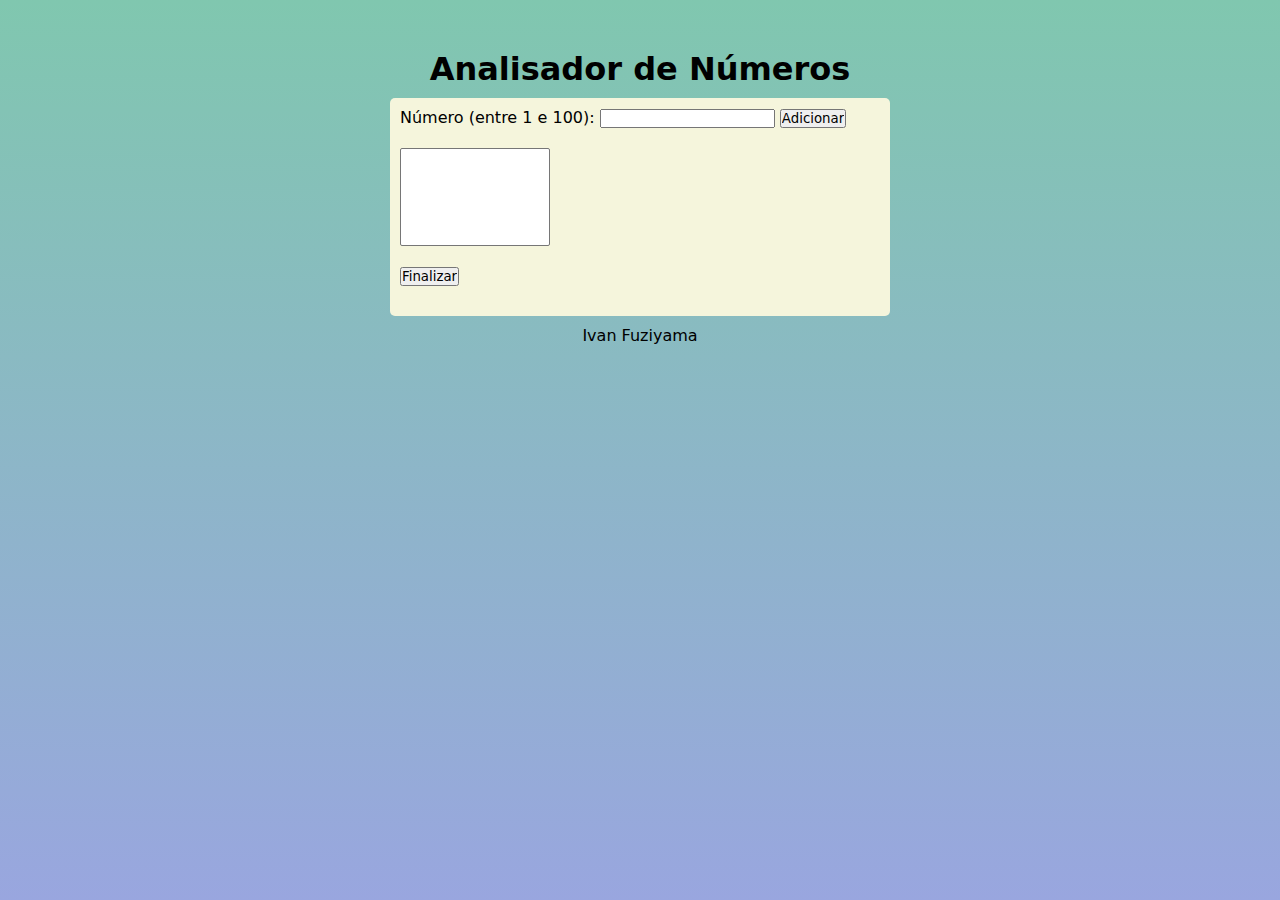
<file: cursoemvideo/ex-analisador/index.html>
<!DOCTYPE html>
<html lang="pt-br">
<head>
    <meta charset="UTF-8">
    <meta name="viewport" content="width=device-width, initial-scale=1.0">
    <link rel="stylesheet" href="style.css">
    <title>Analisador de Números</title>
</head>
<body>
    <header id="cabecalho">
        <h1>Analisador de Números</h1>
    </header>
    <main id="principio">
        <section id="box">
            <p>
                <label for="numero">Número &#40;entre 1 e 100&#41;: </label>
                <input type="number" name="numero" id="numero">
                <input type="button" value="Adicionar" onclick="Adicionar()">
            </p>
            <p>
                <select name="tab" id="tab" size="6">

                </select>
            </p>
            <p>
                <input type="button" value="Finalizar" onclick="Finalizar()">
            </p>
            <div id="res">
                
            </div>
        </section>
    </main>
    <footer id="rodape">
        <p>Ivan Fuziyama</p>
    </footer>
    <script src="script.js"></script>
</body>
</html>
</file>
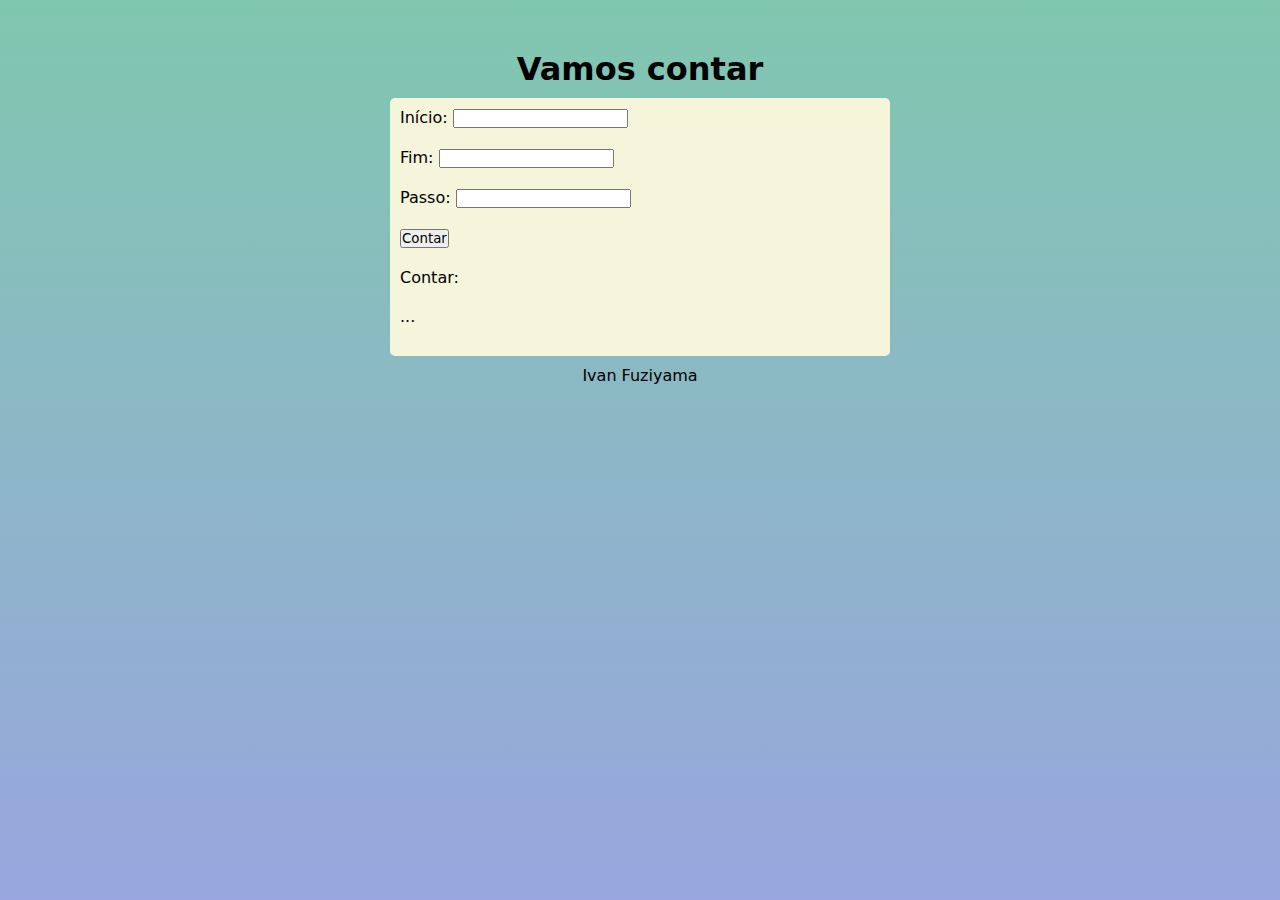
<file: cursoemvideo/ex-conta/index.html>
<!DOCTYPE html>
<html lang="pt-br">
<head>
    <meta charset="UTF-8">
    <meta name="viewport" content="width=device-width, initial-scale=1.0">
    <link rel="stylesheet" href="style.css">
    <title>Conta</title>
</head>
<body>
    <header id="cabecalho">
        <h1>Vamos contar</h1>
    </header>
    <main id="principio">
        <section id="box">
            <p>
                <label for="inicio">Início: </label>
                <input type="number" name="inicio" id="inicio" required>
            </p>
            <p>
                <label for="fim">Fim: </label>
                <input type="number" name="fim" id="fim" required>
            </p>
            <p>
                <label for="passo">Passo: </label>
                <input type="number" name="passo" id="passo" required>
            </p>
            <p>
                <input type="button" value="Contar" onclick="Contar()">
            </p> 
                <p>Contar:
                    <div id="res">...</div>
                </p>
        </section>
    </main>
    <footer id="rodape">
        <p>Ivan Fuziyama</p>
    </footer>
    <script src="script.js"></script>
</body>
</html>
</file>
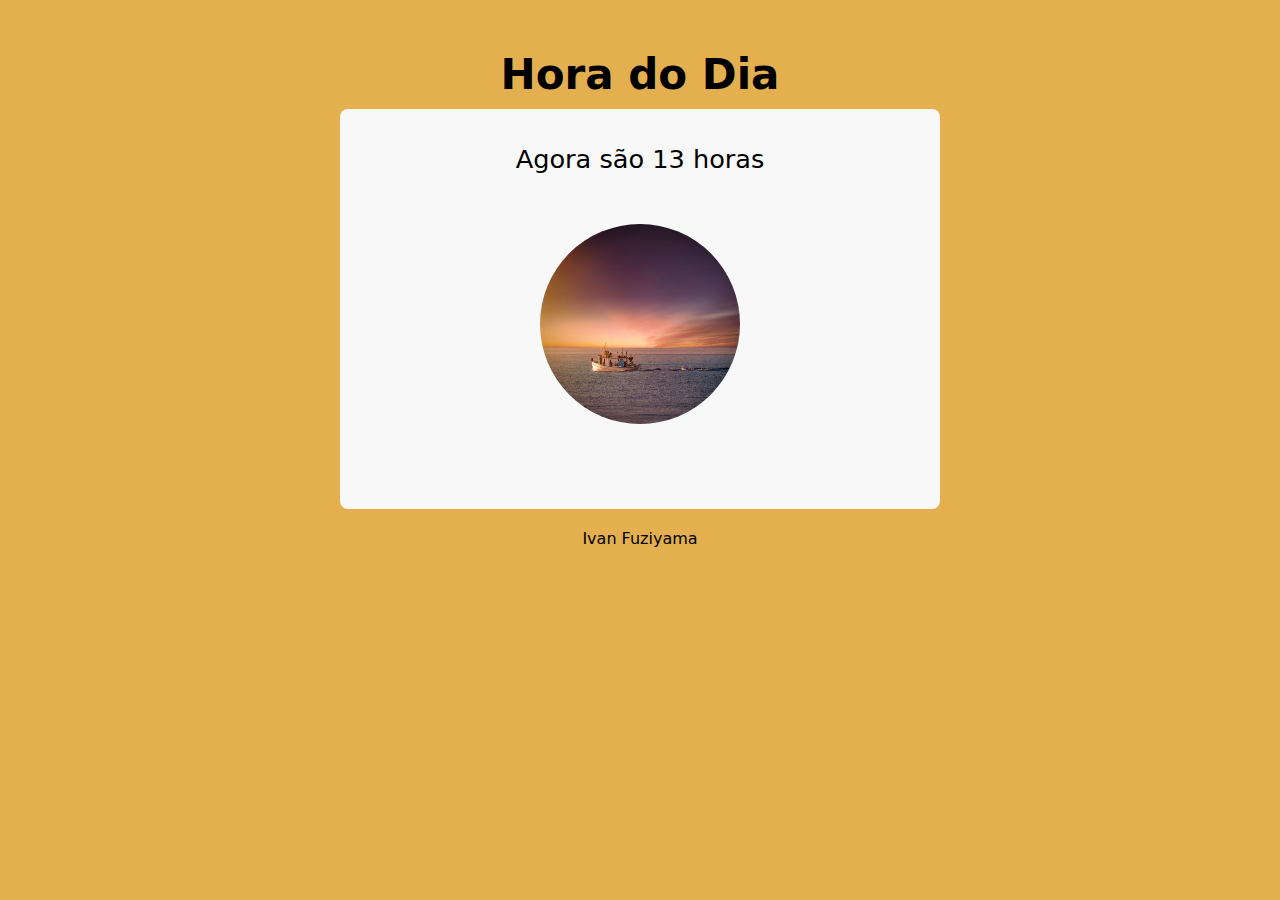
<file: cursoemvideo/ex-hora/index.html>
<!DOCTYPE html>
<html lang="pt-br">
<head>
    <meta charset="UTF-8">
    <meta name="viewport" content="width=device-width, initial-scale=1.0">
    <link rel="stylesheet" href="style.css">
    <title>Horas</title>
</head>
<body onload="Carregar()">
    <header id="cabecalho">
        <h1 id="titulo">Hora do Dia</h1>
    </header>
    <main id="principio">
        <section class="box">
            <div id="msg">...</div>
            <img src="" alt="img-hora" id="imagem">
        </section>
    </main>
    <footer id="rodape">
        <p id="nome">Ivan Fuziyama</p>
    </footer>
    <script src="script.js"></script>
</body>
</html>
</file>
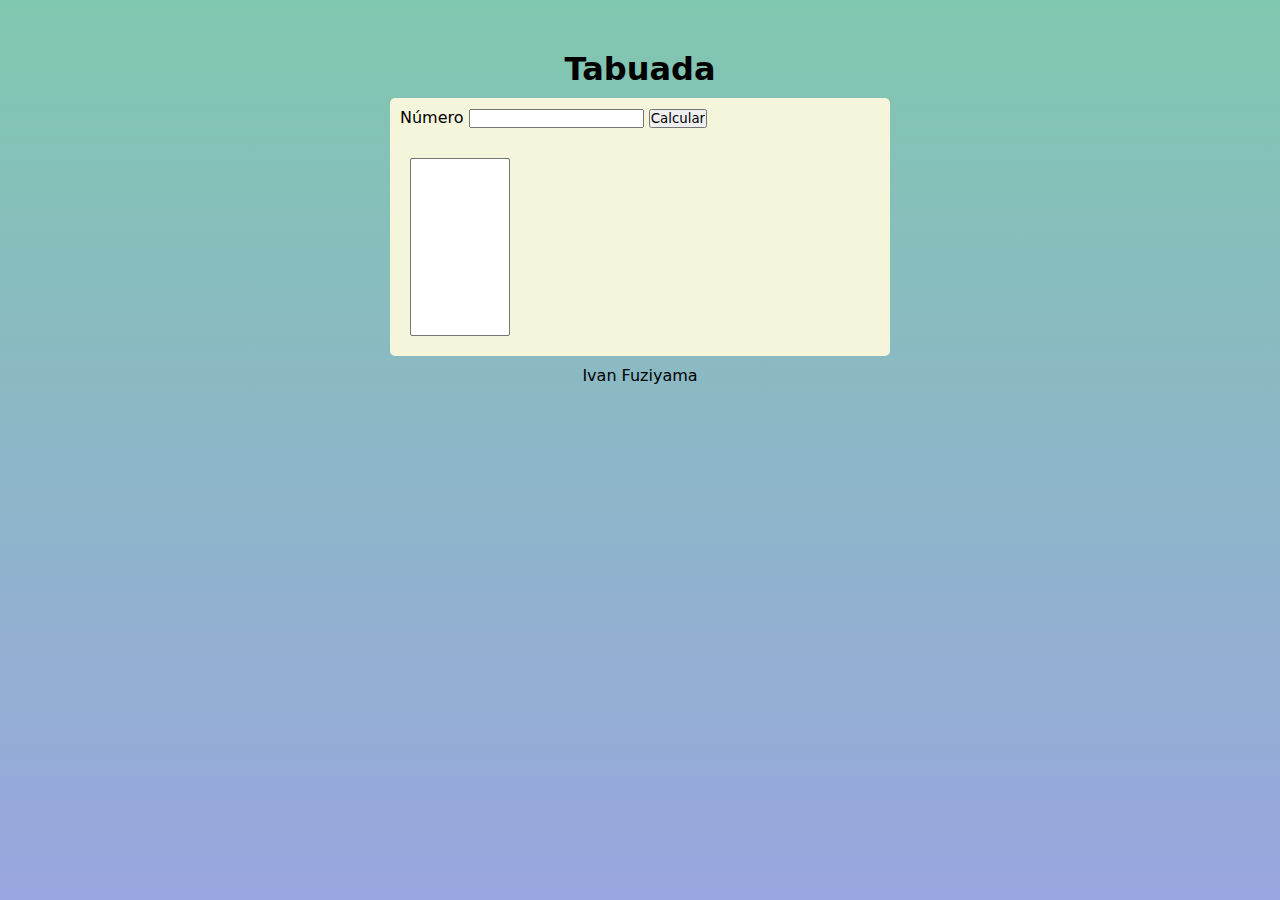
<file: cursoemvideo/ex-tabuada/index.html>
<!DOCTYPE html>
<html lang="pt-br">
<head>
    <meta charset="UTF-8">
    <meta name="viewport" content="width=device-width, initial-scale=1.0">
    <link rel="stylesheet" href="style.css">
    <title>Tabuada</title>
</head>
<body>
    <header id="cabecalho">
        <h1>Tabuada</h1>
    </header>
    <main id="principio">
        <section id="box">
           <p>
               <label for="numero">Número</label>
               <input type="number" name="numero" id="numero">
               <input type="button" value="Calcular" onclick="Calcular()">
           </p>
           <p>
                <select name="tabuada" id="tab" size="11">
                    <!--option - criado no js-->
                </select>
           </p>
        </section>
    </main>
    <footer id="rodape">
        <p>Ivan Fuziyama</p>
    </footer>
    <script src="script.js"></script>
</body>
</html>
</file>
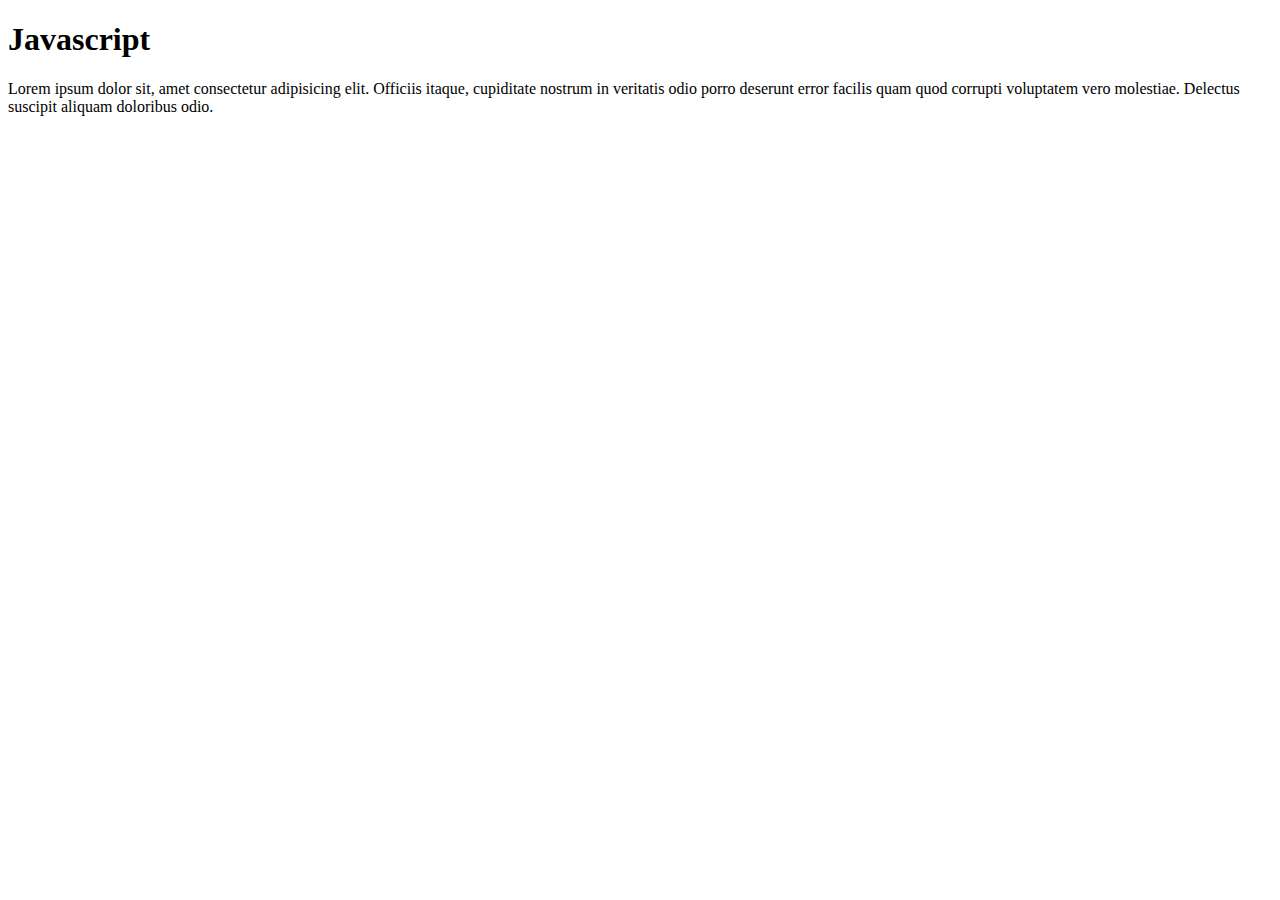
<file: cursoemvideo/ex001/index.html>
<!DOCTYPE html>
<html lang="pt-br">
<head>
    <meta charset="UTF-8">
    <meta name="viewport" content="width=device-width, initial-scale=1.0">
    <script src="script.js"></script>
    <title>Início</title>
</head>
<body>
    <h1>Javascript</h1>
    <p>Lorem ipsum dolor sit, amet consectetur adipisicing elit. Officiis itaque, cupiditate nostrum in veritatis odio porro deserunt error facilis quam quod corrupti voluptatem vero molestiae. Delectus suscipit aliquam doloribus odio.</p>
</body>
</html>
</file>
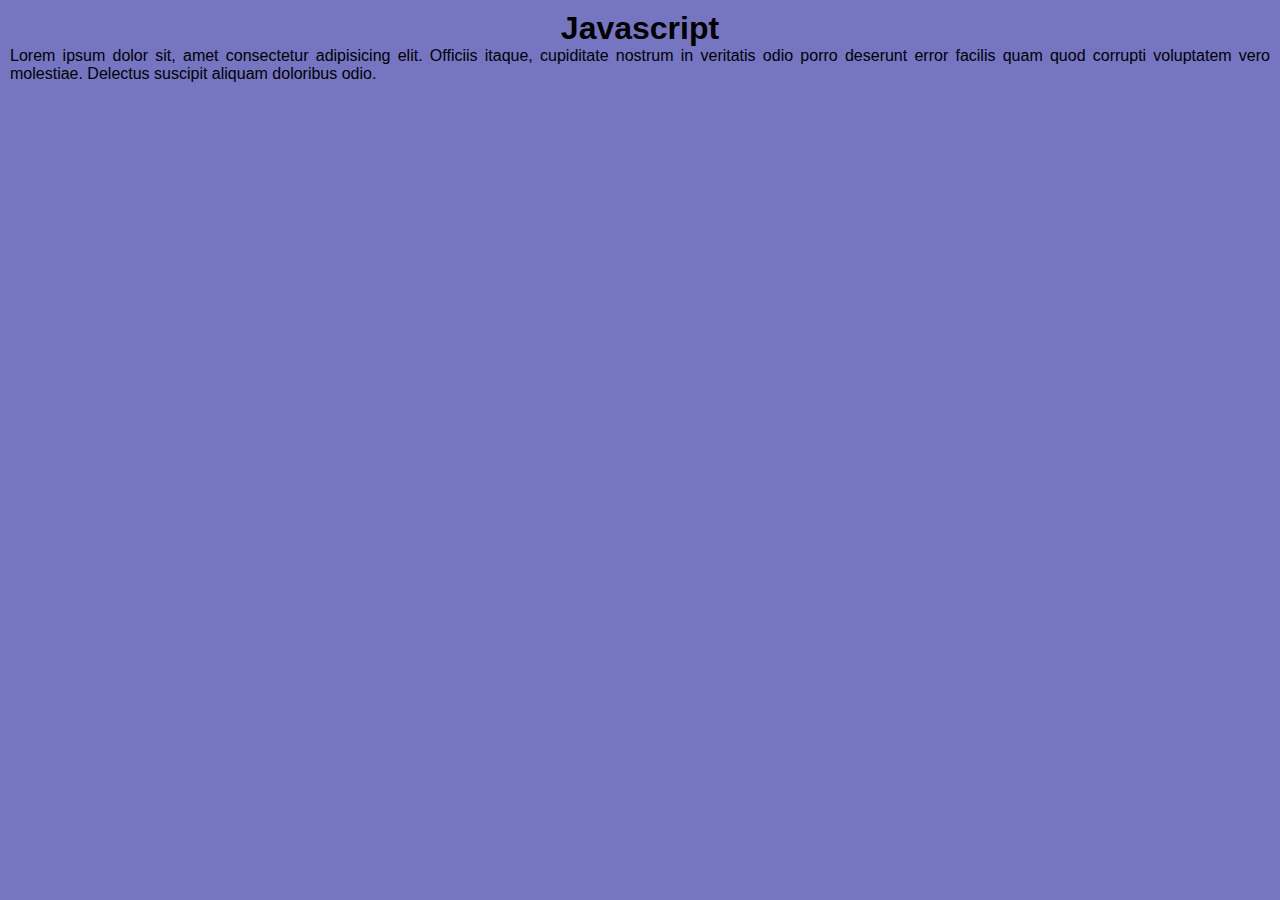
<file: cursoemvideo/ex002/index.html>
<!DOCTYPE html>
<html lang="pt-br">
<head>
    <meta charset="UTF-8">
    <meta name="viewport" content="width=device-width, initial-scale=1.0">
    <link rel="stylesheet" href="style.css">
    <script src="script.js"></script>
    <title>Início</title>
</head>
<body>
    <h1>Javascript</h1>
    <p>Lorem ipsum dolor sit, amet consectetur adipisicing elit. Officiis itaque, cupiditate nostrum in veritatis odio porro deserunt error facilis quam quod corrupti voluptatem vero molestiae. Delectus suscipit aliquam doloribus odio.</p>
</body>
</html>
</file>
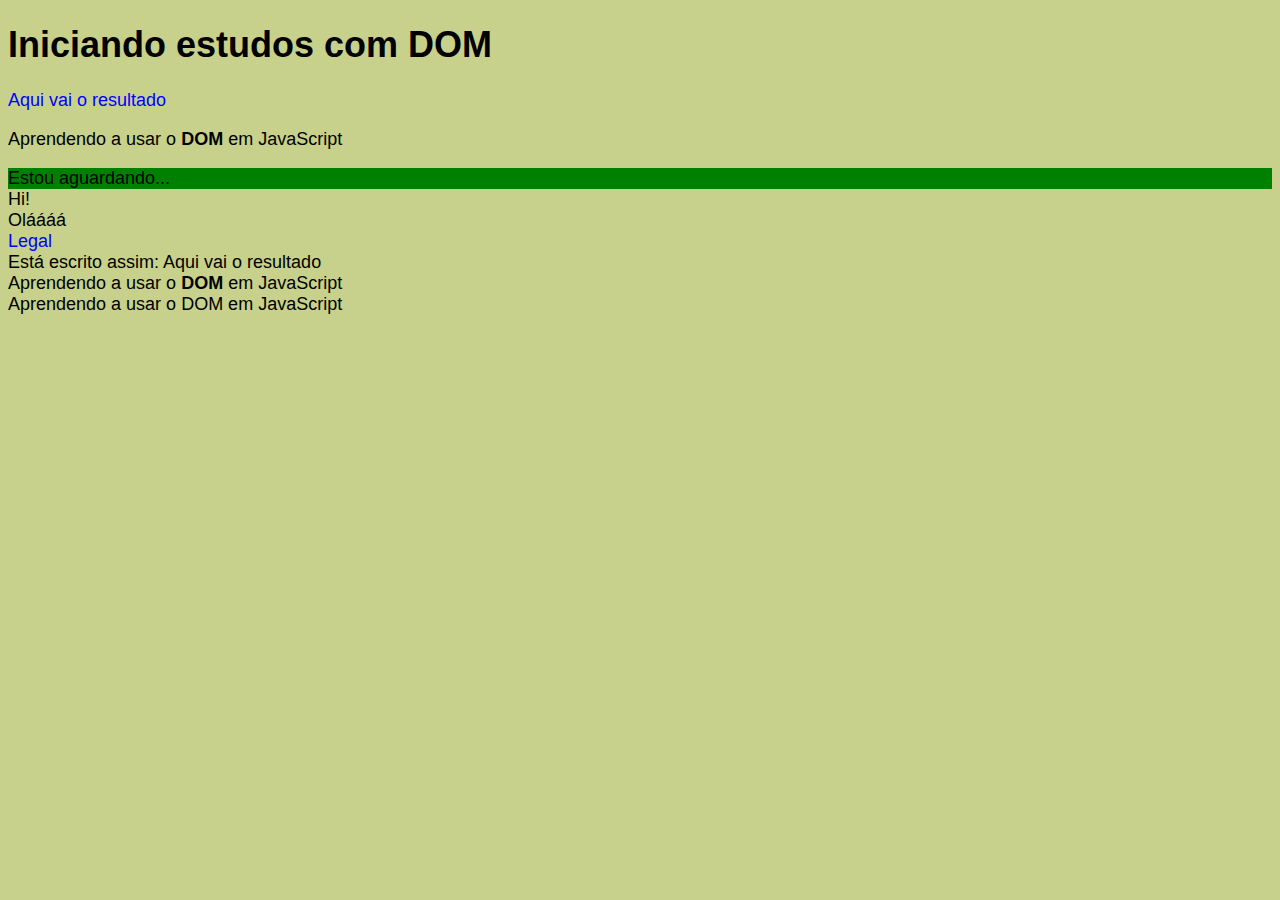
<file: cursoemvideo/ex005/index.html>
<!DOCTYPE html>
<html lang="pt-br">
<head>
    <meta charset="UTF-8">
    <meta name="viewport" content="width=device-width, initial-scale=1.0">
    <link rel="stylesheet" href="style.css">
    <title>Primeiros passos com DOM</title>
</head>
<body>
    <h1>Iniciando estudos com DOM</h1>
    <p>Aqui vai o resultado</p>
    <p>Aprendendo a usar o <strong>DOM</strong> em JavaScript</p>
    <div id="imsg">Clique em mim</div>
    <div class="msg">Hello</div>
    <div name="mensage">Oii</div>
    <div id="ex">Legal</div>
    <script src="script.js"></script>
</body>
</html>
</file>
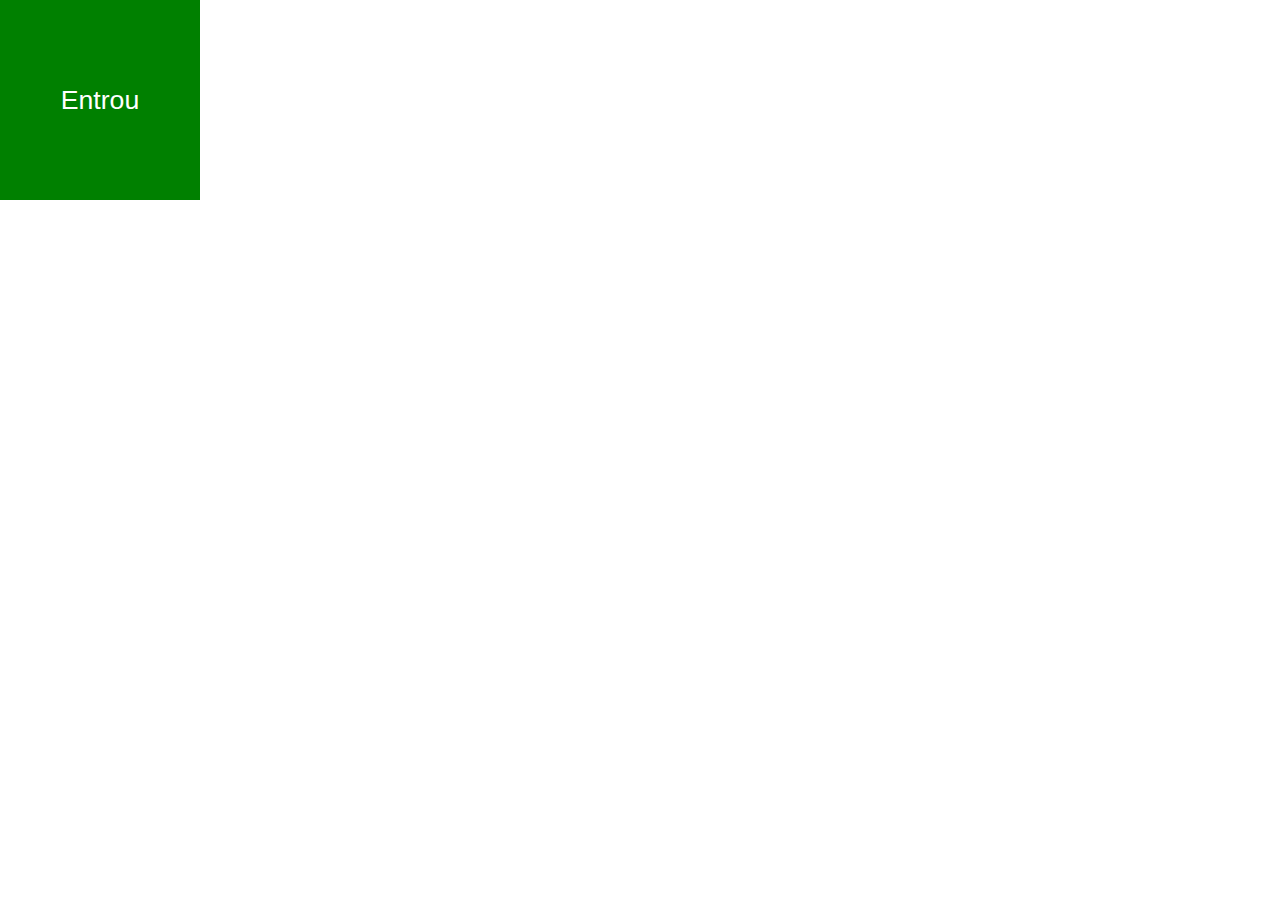
<file: cursoemvideo/ex006/index.html>
<!DOCTYPE html>
<html lang="pt-br">
<head>
    <meta charset="UTF-8">
    <meta name="viewport" content="width=device-width, initial-scale=1.0">
    <link rel="stylesheet" href="style.css">
    <title>Eventos DOM</title>
</head>
<body>
    <!-- <div id="area"onclick="clicar()" onmouseenter="entrar()" onmouseout="sair()"> da para colocar isso no js e deixar o html mais limpo-->
    <div id="area">
        Interaja...
    </div>
    <script src="script.js"></script>
</body>
</html>
</file>
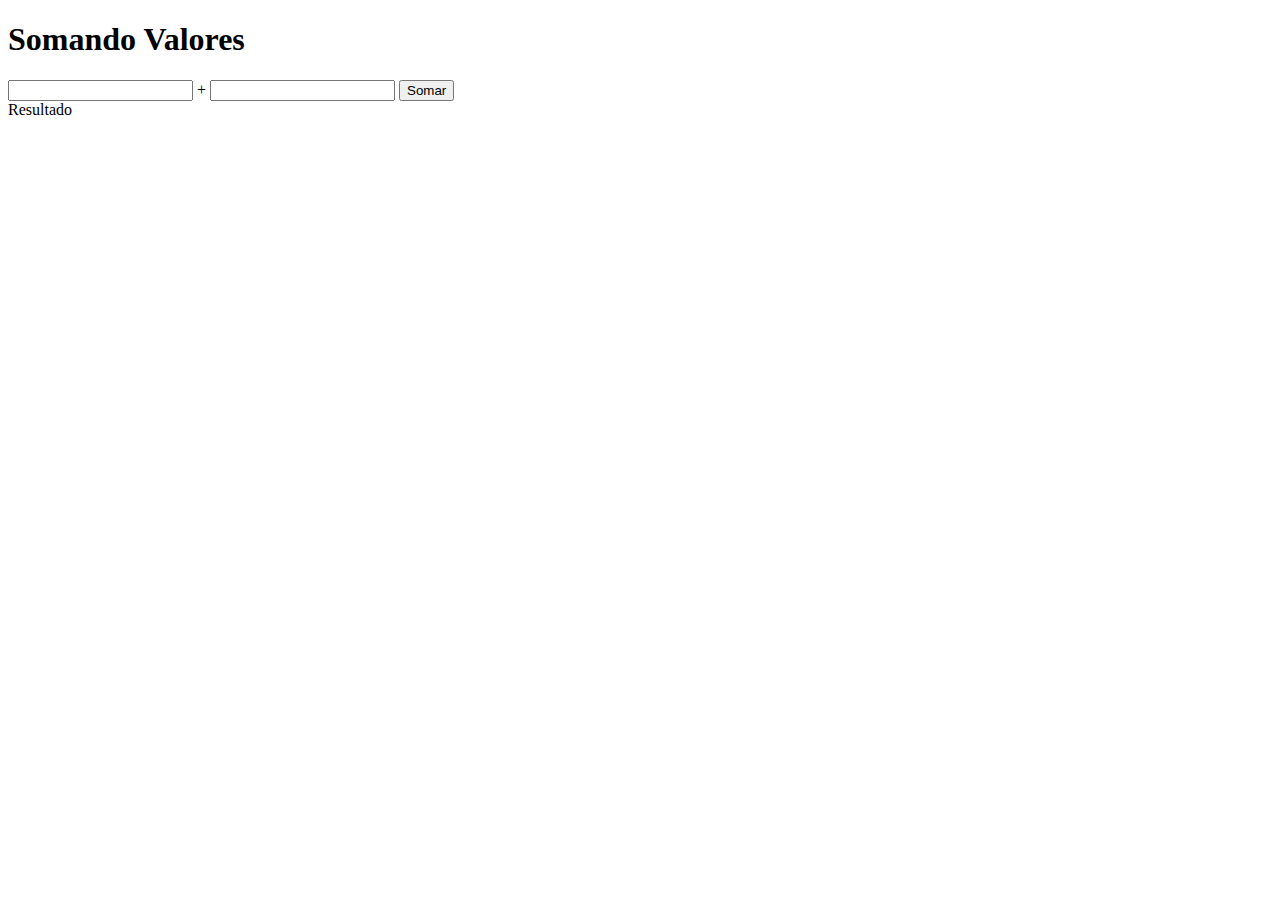
<file: cursoemvideo/ex007/index.html>
<!DOCTYPE html>
<html lang="pt-br">
<head>
    <meta charset="UTF-8">
    <meta name="viewport" content="width=device-width, initial-scale=1.0">
    <title>Somando Números</title>
</head>
<body>
    <h1>Somando Valores</h1>
    <input type="number" name="txtn1" id="txtn1"> +
    <input type="number" name="txtn2" id="txtn2">
    <input type="button" value="Somar" onclick="somar()">
    <div id="resultado">Resultado</div>
    <script src="script.js"></script>
</body>
</html>
</file>
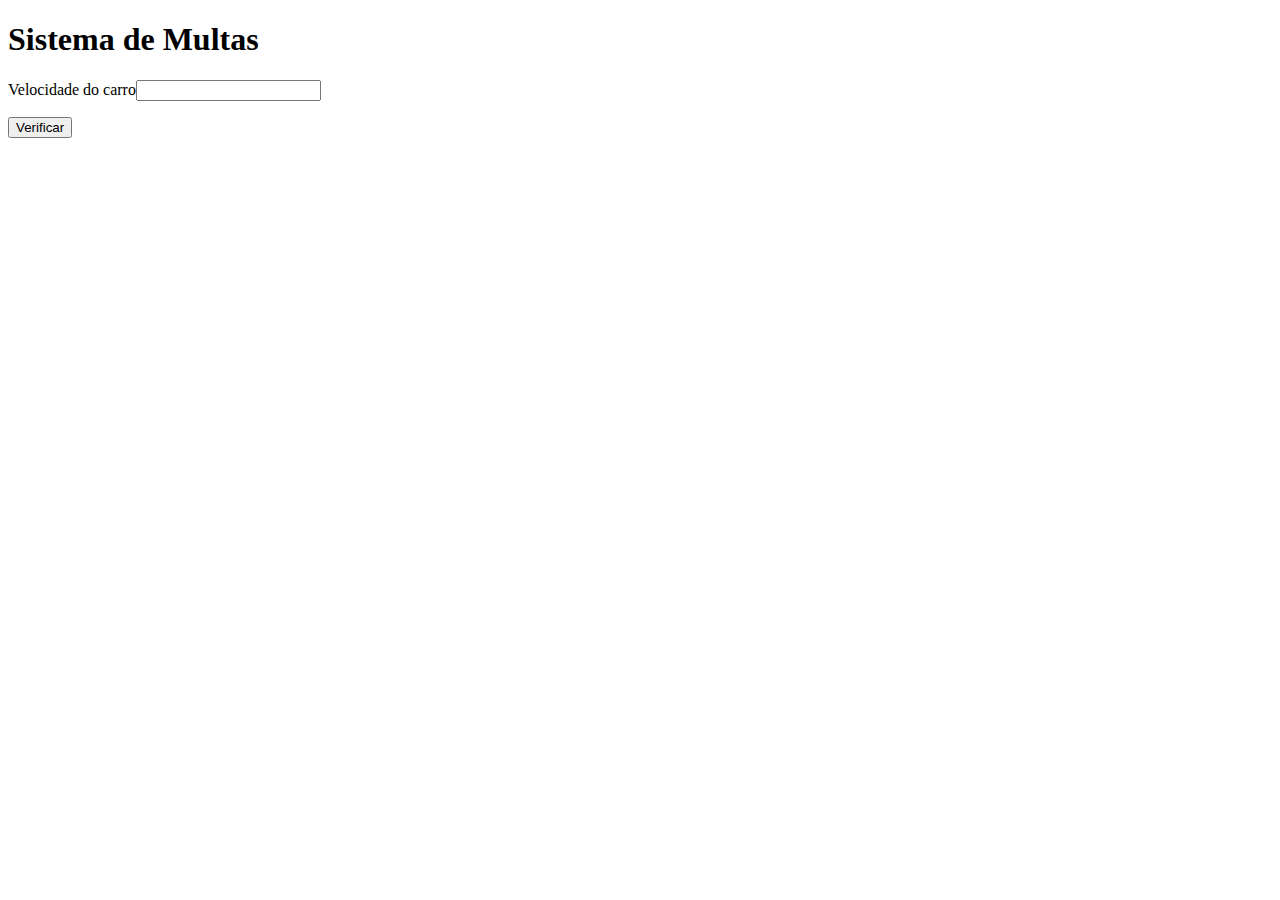
<file: cursoemvideo/ex008/index.html>
<!DOCTYPE html>
<html lang="pt-br">
<head>
    <meta charset="UTF-8">
    <meta name="viewport" content="width=device-width, initial-scale=1.0">
    <title>DETRAN</title>
</head>
<body>
    <h1>Sistema de Multas</h1>
    <p>Velocidade do carro<input type="number" name="velocidade" id="velocidade"></p>
    <input type="button" value="Verificar" onclick="Verificar()">
    <div id="resultado"></div>
    <script src="script.js"></script>
</body>
</html>
</file>
<file: cursoemvideo/ex-analisador/style.css>
@charset "UTF-8";
*{
    margin: 0;
    padding: 0;
    font-family: system-ui, -apple-system, BlinkMacSystemFont, 'Segoe UI', Roboto, Oxygen, Ubuntu, Cantarell, 'Open Sans', 'Helvetica Neue', sans-serif;
}
body, html{
    height: 100%;
    background-image: linear-gradient(to bottom, #80c7af , #99a6df);
    background-repeat: no-repeat;
    background-size: cover;
    overflow: hidden; /*desabilita e esconde a barra de rolagem*/
}
header#cabecalho{
    margin-top: 50px;
    text-align: center;
}
main#principio{
    display: flex;
    justify-content: center;
    align-items: center;
    margin-top: 10px;
}
section#box{
    box-sizing: border-box;
    display: flex;
    justify-content: flex-start;
    flex-direction: column;
    background-color: beige;
    width: 500px;
    max-height: 800px;
    border-radius: 5px;
}
section#box p{margin: 10px;}
select#tab{width: 150px;}
input#botao{
    cursor: pointer;
    padding: 3px;
}
.container{
    display: flex;
    justify-content: center;
    align-items: center;
    flex-direction: column;
}
div#res{margin: 10px;}
footer#rodape{
    text-align: center;
    font-weight: 500;
    margin-top: 10px;
}
</file>
<file: cursoemvideo/ex-conta/style.css>
*{
    margin: 0;
    padding: 0;
    font-family: system-ui, -apple-system, BlinkMacSystemFont, 'Segoe UI', Roboto, Oxygen, Ubuntu, Cantarell, 'Open Sans', 'Helvetica Neue', sans-serif;
}
body, html{
    height: 100%;
    background-image: linear-gradient(to bottom, #80c7af , #99a6df);
    background-repeat: no-repeat;
    background-size: cover;
    overflow: hidden; /*desabilita e esconde a barra de rolagem*/
}
header#cabecalho{
    margin-top: 50px;
    text-align: center;
}
main#principio{
    display: flex;
    justify-content: center;
    align-items: center;
    margin-top: 10px;
}
section#box{
    box-sizing: border-box;
    display: flex;
    justify-content: flex-start;
    flex-direction: column;
    background-color: beige;
    width: 500px;
    max-height: 350px;
    border-radius: 5px;
}
section#box p{margin: 10px;}
input#botao{
    cursor: pointer;
    padding: 3px;
}
.container{
    display: flex;
    justify-content: center;
    align-items: center;
    flex-direction: column;
}
div#res{margin: 10px;}
footer#rodape{
    text-align: center;
    font-weight: 500;
    margin-top: 10px;
}
</file>
<file: cursoemvideo/ex-hora/style.css>
@charset "UTF-8";
*{
    margin: 0;
    padding: 0;
}
body{
    background-color: rgb(233, 227, 227);
    font-family: system-ui, -apple-system, BlinkMacSystemFont, 'Segoe UI', Roboto, Oxygen, Ubuntu, Cantarell, 'Open Sans', 'Helvetica Neue', sans-serif;
}
header#cabecalho{
    display: flex;
    justify-content: center;
    align-items: center;
    margin-top: 50px;
}
header#cabecalho h1{
    font-weight: bolder;
    font-size: 42px;
}
main#principio{
    display: flex;
    justify-content: center;
    align-items: center;
    margin-top: 10px;
}
section.box{
    display: flex;
    justify-content: center;
    align-items: center;
    flex-direction: column;
    box-sizing: border-box;
    background-color: rgb(248, 248, 248);
    width: 600px;
    height: 400px;
    border-radius: 8px;
}
div#msg{
    text-align: center;
    font-size: 1.6em;
    font-weight: 500;
    margin-bottom: 50px;
}
img#imagem{
    border-radius: 50%;
    width: 200px;
    height: 200px;
    margin-bottom: 50px;
}
footer#rodape{
    text-align: center;
    margin-top: 20px;
    font-weight: 500;
}
</file>
<file: cursoemvideo/ex-tabuada/style.css>
@charset "UTF-8";
*{
    margin: 0;
    padding: 0;
    font-family: system-ui, -apple-system, BlinkMacSystemFont, 'Segoe UI', Roboto, Oxygen, Ubuntu, Cantarell, 'Open Sans', 'Helvetica Neue', sans-serif;
}
body, html{
    height: 100%;
    background-image: linear-gradient(to bottom, #80c7af , #99a6df);
    background-repeat: no-repeat;
    background-size: cover;
    overflow: hidden; /*desabilita e esconde a barra de rolagem*/
}
header#cabecalho{
    margin-top: 50px;
    text-align: center;
}
main#principio{
    display: flex;
    justify-content: center;
    align-items: center;
    margin-top: 10px;
}
section#box{
    box-sizing: border-box;
    display: flex;
    justify-content: flex-start;
    flex-direction: column;
    background-color: beige;
    width: 500px;
    max-height: 350px;
    border-radius: 5px;
}
section#box p{margin: 10px;}
input#botao{
    cursor: pointer;
    padding: 3px;
}
.container{
    display: flex;
    justify-content: center;
    align-items: center;
    flex-direction: column;
}
select#tab{
    margin: 10px;
    width: 100px;
}
div#fim{
    margin: 0 10px;
}
footer#rodape{
    text-align: center;
    font-weight: 500;
    margin-top: 10px;
}
</file>
<file: cursoemvideo/ex002/style.css>
@charset "UTF-8";
*{
    margin: 0;
    padding: 0;
}
body{
    background-color: rgb(117, 117, 194);
    font-family: Arial, Helvetica, sans-serif;
    display: flex;
    justify-content: center;
    align-items: center;
    flex-direction: column;
    text-align: justify;
    padding: 10px;
}
</file>
<file: cursoemvideo/ex005/style.css>
@charset "UTF-8";   
body{
    background-color: rgb(199, 209, 139);
    font: normal 18px arial;
}
</file>
<file: cursoemvideo/ex006/style.css>
@charset "UTF-8";
*{
    margin: 0;
    padding: 0;
}
div#area{
    background-color: green;
    color: white;
    width: 200px;
    height: 200px;
    display: flex;
    justify-content: center;
    align-items: center;
    font: normal 20pt arial;
    text-align: center;
    cursor: pointer;
}
</file>
